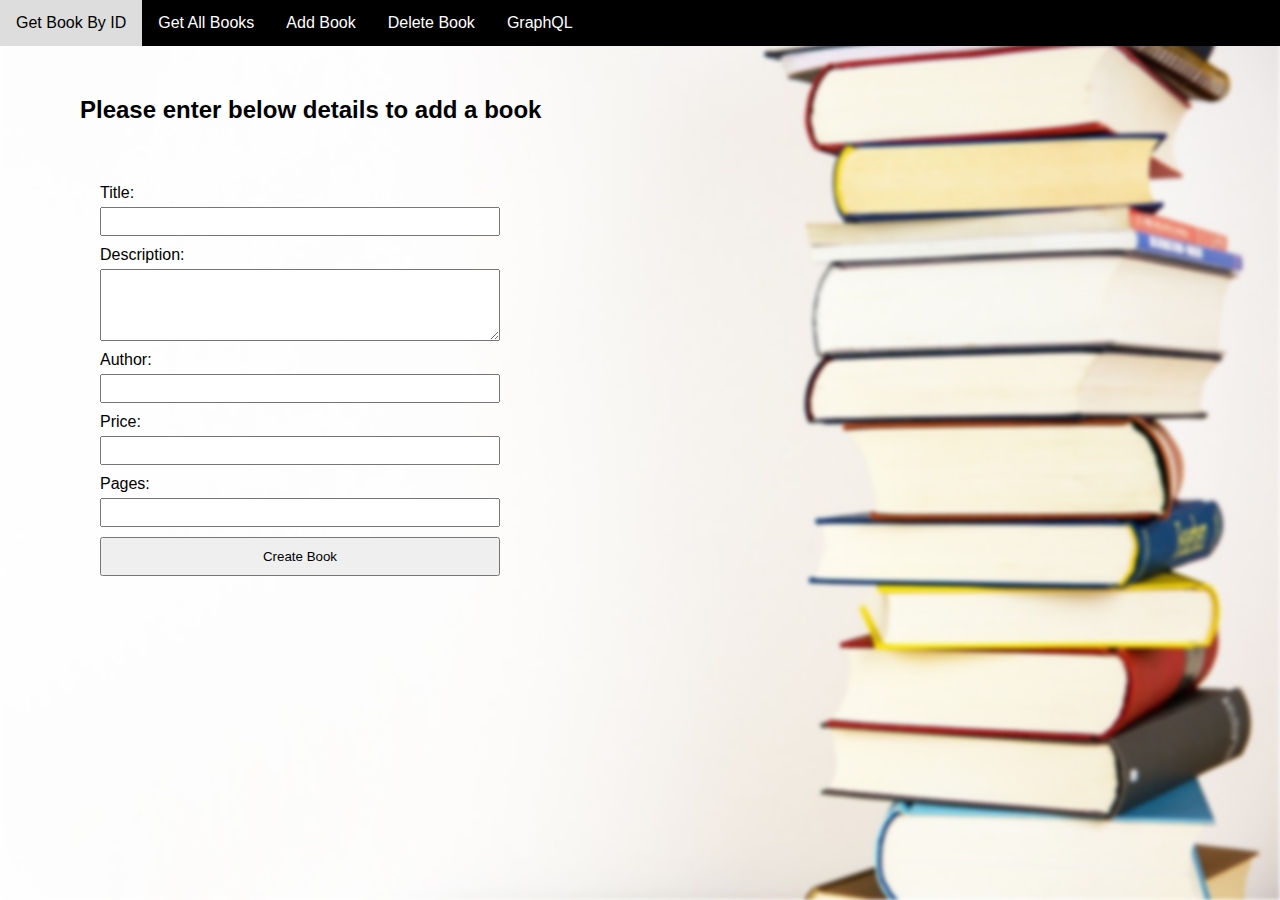
<file: target/classes/static/AddBook.html>
<!DOCTYPE html>
<html lang="en">

<head>
	<meta charset="UTF-8">
	<meta name="viewport" content="width=device-width, initial-scale=1.0">
	<title>Create Book</title>
	<style>
		body {
			font-family: Arial, sans-serif;
			margin: 0px;
		}

		body::before {
			content: '';
			position: absolute;
			top: 0;
			left: 0;
			width: 100%;
			height: 100%;
			background: url('books-5937823_1280.jpg') center/cover no-repeat;
			filter: blur(2px);
			z-index: -1;
		}

		form {
			display: flex;
			flex-direction: column;
			max-width: 400px;
			margin-left: 100px;
		margin-top: 50px;

		}

		label {
			margin-top: 10px;
		}

		input,
		textarea {
			margin-top: 5px;
			padding: 5px;
		}

		button {
			margin-top: 10px;
			padding: 10px;
			cursor: pointer;
		}

		.navbar {
			background-color: black;
			overflow: hidden;
		}

		.navbar a {
			float: left;
			display: block;
			color: white;
			text-align: center;
			padding: 14px 16px;
			text-decoration: none;
		}

		.navbar a:hover {
			background-color: #ddd;
			color: black;
		}
		h2{
			margin-left: 80px;
		margin-top: 50px;

		}
	</style>
</head>

<body>

	<div class="navbar">
		<a href="getBook.html">Get Book By ID</a>
		<a href="AllBooks.html">Get All Books</a>
		<a href="AddBook.html">Add Book</a>
		<a href="DeleteBook.html">Delete Book</a>
		<a href="graphql.html">GraphQL</a>
	</div>
	


	<h2>Please enter below details to add a book</h2>

	<form id="createBookForm">
		<label for="title">Title:</label>
		<input type="text" id="title" name="title" required>

		<label for="desc">Description:</label>
		<textarea id="desc" name="desc" rows="4" required></textarea>

		<label for="author">Author:</label>
		<input type="text" id="author" name="author" required>

		<label for="price">Price:</label>
		<input type="number" id="price" name="price" step="0.01" required>

		<label for="pages">Pages:</label>
		<input type="number" id="pages" name="pages" required>

		<button type="button" onclick="createBook()">Create Book</button>
	</form>

	<script>
		function createBook() {
			const title = document.getElementById('title').value;
			const desc = document.getElementById('desc').value;
			const author = document.getElementById('author').value;
			const price = parseFloat(document.getElementById('price').value);
			const pages = parseInt(document.getElementById('pages').value);

			const graphqlQuery = `mutation {
                createBook(book: {
                    title: "${title}",
                    desc: "${desc}",
                    author: "${author}",
                    price: ${price},
                    pages: ${pages}
                }) {
                    id
                    title
                    desc
                    author
                    price
                    pages
                }
            }`;

			fetch('http://localhost:8081/graphql', {
				method: 'POST',
				headers: {
					'Content-Type': 'application/json',
				},
				body: JSON.stringify({query: graphqlQuery}),
			})
				.then(response => response.json())
				.then(data => {
					// Handle the response data here
					console.log(data);
					alert('Book created successfully!');
				})
				.catch(error => {
					console.error('Error:', error);
					alert('Error creating book. Please try again.');
				});
		}
	</script>

</body>

</html>
</file>
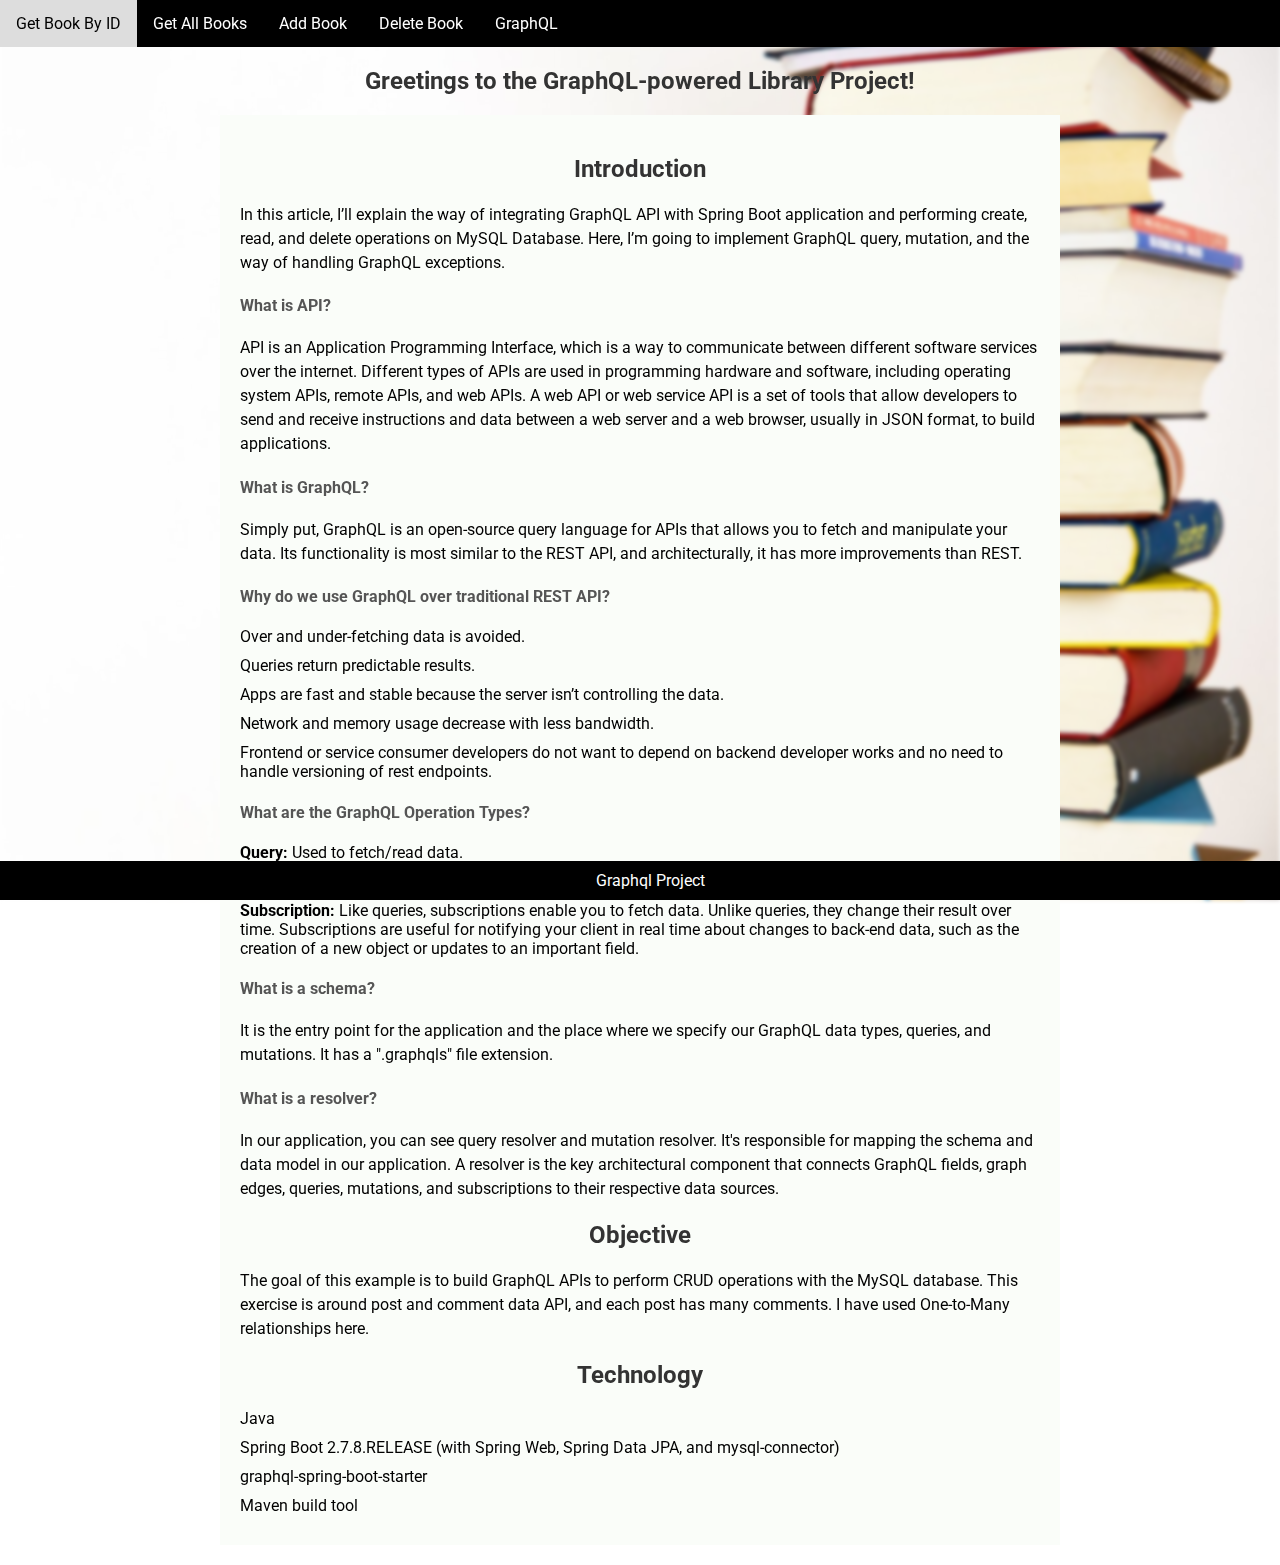
<file: target/classes/static/graphql.html>
<!DOCTYPE html>
<html lang="en">

<head>
	<meta charset="UTF-8">
	<meta name="viewport" content="width=device-width, initial-scale=1.0, maximum-scale=1.0, user-scalable=no">
	<title>Your Webpage Title</title>
	<link rel="icon" type="image/png" href="favicon.png">
	<link rel="stylesheet" href="https://fonts.googleapis.com/css?family=Roboto:300,400,500,700&display=swap">

	<style>
		body {
			margin: 0;
			font-family: 'Roboto', sans-serif;
		}

		body::before {
			content: '';
			position: fixed;
			top: 0;
			left: 0;
			width: 100%;
			height: 100%;
			background: url('books-5937823_1280.jpg') center/cover;
			filter: blur(2px);
			z-index: -1;
			background-size: cover;
		}


		nav {
			background-color: black;
			overflow: hidden;
		}

		nav a {
			float: left;
			display: block;
			color: white;
			text-align: center;
			padding: 14px 16px;
			text-decoration: none;
		}

		nav a:hover {
			background-color: #ddd;
			color: black;
		}

		.content-container {
			align-items: center;
			max-width: 800px;
			margin: 20px auto;
			background-color: rgb(250, 253, 249);
			padding: 20px;
		}

		h2 {
			color: #333;
			text-align: center;
		}

		h4 {
			color: #555;
		}

		ul {
			list-style: none;
			margin: 0;
			padding: 0;
		}

		ul li {
			margin-bottom: 10px;
		}

		p {
			line-height: 1.5;
		}

		footer {
			background-color: black;
			color: white;
			text-align: center;
			padding: 10px;
			position: fixed;
			bottom: 0;
			width: 100%;
		}
	</style>
</head>

<body>
	<nav>
		<a href="getBook.html">Get Book By ID</a>
		<a href="AllBooks.html">Get All Books</a>
		<a href="AddBook.html">Add Book</a>
		<a href="DeleteBook.html">Delete Book</a>
		<a href="graphql.html">GraphQL</a>
	</nav>

	<h2>Greetings to the GraphQL-powered Library Project!</h2>

	<!-- ... (existing code) ... -->

	<div class="content-container">
		<!-- New content goes here -->

		<h2>Introduction</h2>

		<p>In this article, I’ll explain the way of integrating GraphQL API with Spring Boot application and
			performing create, read, and delete operations on MySQL Database. Here, I’m going to implement GraphQL
			query, mutation, and the way of handling GraphQL exceptions.</p>

		<h4>What is API?</h4>

		<p>API is an Application Programming Interface, which is a way to communicate between different software
			services over the internet. Different types of APIs are used in programming hardware and software,
			including operating system APIs, remote APIs, and web APIs. A web API or web service API is a set of
			tools that allow developers to send and receive instructions and data between a web server and a web
			browser, usually in JSON format, to build applications.</p>

		<h4>What is GraphQL?</h4>

		<p>Simply put, GraphQL is an open-source query language for APIs that allows you to fetch and manipulate
			your data. Its functionality is most similar to the REST API, and architecturally, it has more
			improvements than REST.</p>

		<h4>Why do we use GraphQL over traditional REST API?</h4>

		<ul>
			<li>Over and under-fetching data is avoided.</li>
			<li>Queries return predictable results.</li>
			<li>Apps are fast and stable because the server isn’t controlling the data.</li>
			<li>Network and memory usage decrease with less bandwidth.</li>
			<li>Frontend or service consumer developers do not want to depend on backend developer works and no need
				to handle versioning of rest endpoints.</li>
		</ul>

		<h4>What are the GraphQL Operation Types?</h4>

		<ul>
			<li><strong>Query:</strong> Used to fetch/read data.</li>
			<li><strong>Mutation:</strong> Used to create, update, and delete data/manipulate data.</li>
			<li><strong>Subscription:</strong> Like queries, subscriptions enable you to fetch data. Unlike queries,
				they change their result over time. Subscriptions are useful for notifying your client in real time
				about changes to back-end data, such as the creation of a new object or updates to an important
				field.</li>
		</ul>

		<h4>What is a schema?</h4>

		<p>It is the entry point for the application and the place where we specify our GraphQL data types, queries,
			and mutations. It has a ".graphqls" file extension.</p>

		<h4>What is a resolver?</h4>

		<p>In our application, you can see query resolver and mutation resolver. It's responsible for mapping the
			schema and data model in our application. A resolver is the key architectural component that connects
			GraphQL fields, graph edges, queries, mutations, and subscriptions to their respective data sources.</p>



		<h2>Objective</h2>

		<p>The goal of this example is to build GraphQL APIs to perform CRUD operations with the MySQL database.
			This exercise is around post and comment data API, and each post has many comments. I have used
			One-to-Many relationships here.</p>

		<h2>Technology</h2>

		<ul>
			<li>Java</li>
			<li>Spring Boot 2.7.8.RELEASE (with Spring Web, Spring Data JPA, and mysql-connector)</li>
			<li>graphql-spring-boot-starter</li>
			<li>Maven build tool</li>
		</ul>

	</div>


	<footer>
		Graphql Project
	</footer>
</body>

</html>
</file>
